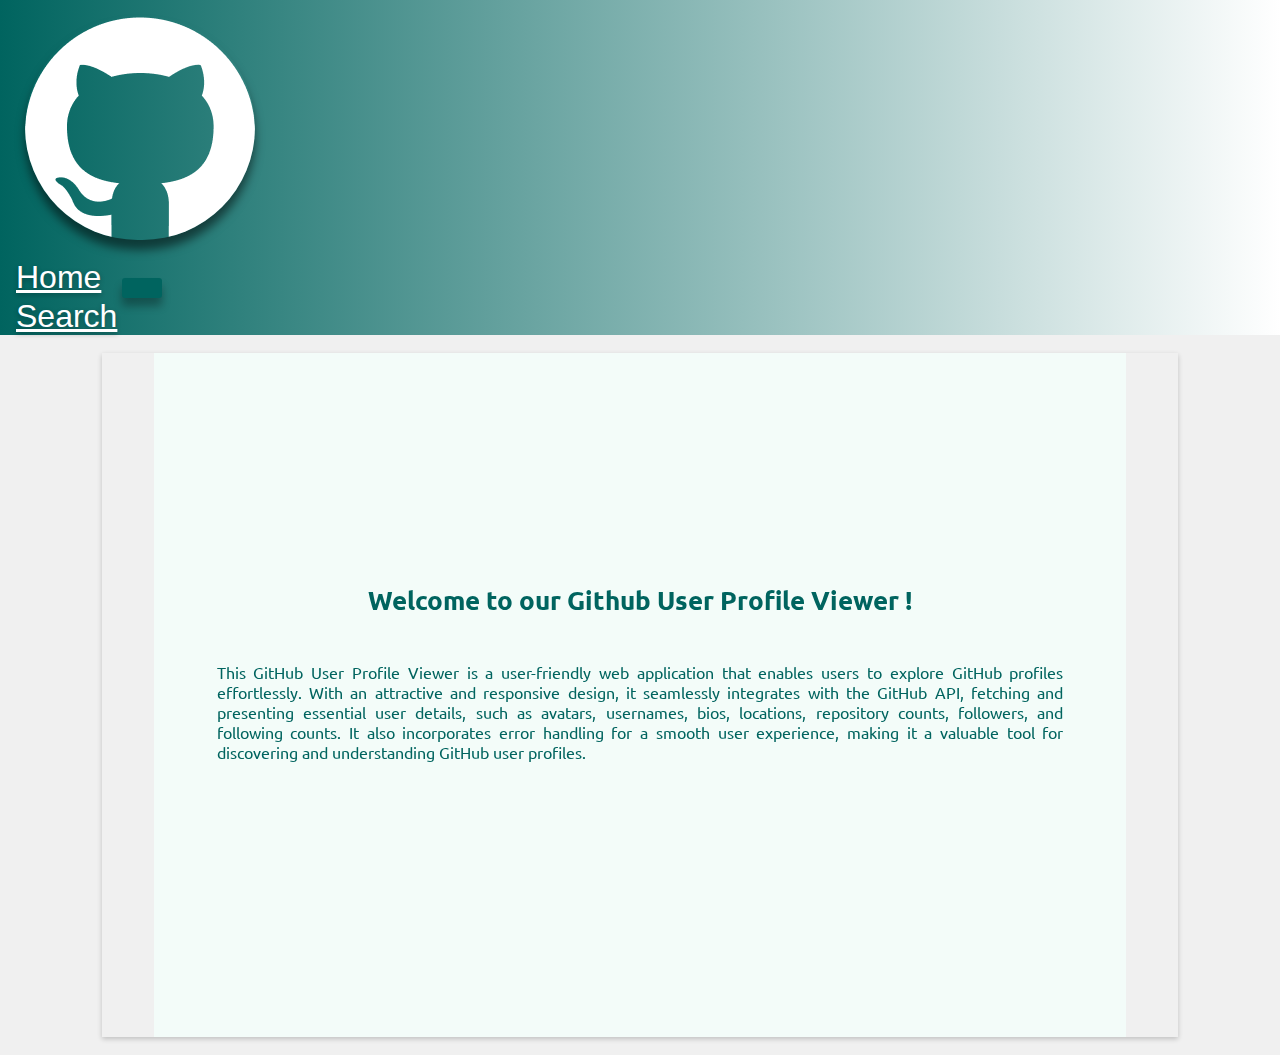
<file: index.html>
<!DOCTYPE html>
<html lang="en">
<head>
    <meta charset="UTF-8">
    <meta name="viewport" content="width=device-width, initial-scale=1.0">
    <title>GitHub User Profile Viewer</title>
    <link href="https://cdn.jsdelivr.net/npm/bootstrap@5.3.2/dist/css/bootstrap.min.css" rel="stylesheet" integrity="sha384-T3c6CoIi6uLrA9TneNEoa7RxnatzjcDSCmG1MXxSR1GAsXEV/Dwwykc2MPK8M2HN" crossorigin="anonymous">
    <script src="https://cdn.jsdelivr.net/npm/bootstrap@5.3.2/dist/js/bootstrap.bundle.min.js" integrity="sha384-C6RzsynM9kWDrMNeT87bh95OGNyZPhcTNXj1NW7RuBCsyN/o0jlpcV8Qyq46cDfL" crossorigin="anonymous"></script>
    <link rel="stylesheet" href="home.html">
    <link rel="stylesheet" href="search.html">
    <link rel="stylesheet" href="style.css">
    <link rel="stylesheet" href="script.js">
    <link rel="preconnect" href="https://fonts.googleapis.com">
    <link rel="preconnect" href="https://fonts.gstatic.com" crossorigin>
    <link href="https://fonts.googleapis.com/css2?family=Ubuntu&display=swap" rel="stylesheet">
    <link href="https://unpkg.com/aos@2.3.1/dist/aos.css" rel="stylesheet">
    <link href="https://fonts.googleapis.com/css2?family=Baloo+Bhai+2&display=swap" rel="stylesheet">
    <link rel="preconnect" href="https://fonts.googleapis.com">
    <link rel="preconnect" href="https://fonts.gstatic.com" crossorigin>
    <link href="https://fonts.googleapis.com/css2?family=Montserrat&display=swap" rel="stylesheet">
</head>
<body>
    <nav class="navbar navbar-expand-lg bg-body-tertiary">
        <img src="github-mark-white.png"
            alt="...">
        <div class="container-fluid">
            <a class="navbar-brand" href="home.html">Home</a>
            <button class="navbar-toggler" type="button" data-bs-toggle="collapse" data-bs-target="#navbarScroll"
                aria-controls="navbarScroll" aria-expanded="false" aria-label="Toggle navigation">
                <span class="navbar-toggler-icon"></span>
            </button>
            <div class="collapse navbar-collapse" id="navbarScroll">
                <ul class="navbar-nav me-auto my-2 my-lg-0 navbar-nav-scroll" style="--bs-scroll-height: 100px;">
                    <li class="nav-item">
                        <a class="nav-link" href="search.html">Search</a>
                    </li>
                </ul>
            </div>
        </div>
    </nav>
    <div class="about-container" >
        <div class="bgimage">
    </div>
        <section id="sec-1" >
            <h2 class="hidden" data-aos="fade-right" data-aos-duration="1000" data-aos-offset="60">Welcome to our Github User Profile Viewer !</h2>
            <p class="hidden" data-aos="fade-left" data-aos-duration="1000" data-aos-offset="60">This GitHub User Profile Viewer is a user-friendly web application that enables users to explore GitHub profiles effortlessly. With an attractive and responsive design, it seamlessly integrates with the GitHub API, fetching and presenting essential user details, such as avatars, usernames, bios, locations, repository counts, followers, and following counts. It also incorporates error handling for a smooth user experience, making it a valuable tool for discovering and understanding GitHub user profiles.</p>
        </section>
    </div>
    <script src="https://unpkg.com/aos@2.3.1/dist/aos.js"></script>
    <script>
        AOS.init({
            duration:1000,
        });
      </script>
</body>
</html>
</file>
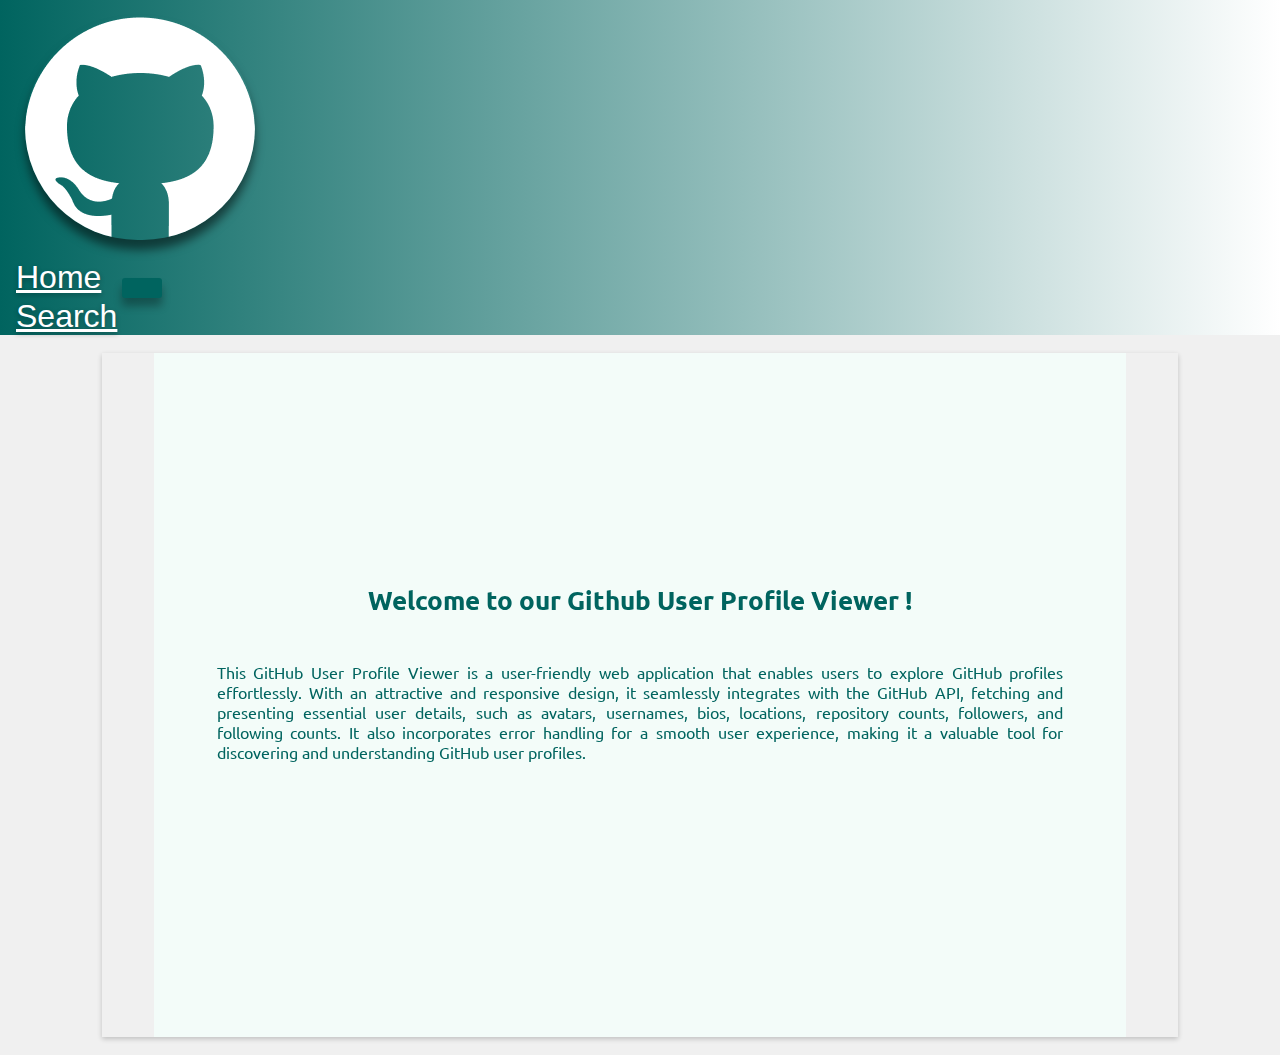
<file: home.html>
<!DOCTYPE html>
<html lang="en">
<head>
    <meta charset="UTF-8">
    <meta name="viewport" content="width=device-width, initial-scale=1.0">
    <title>GitHub User Profile Viewer</title>
    <link href="https://cdn.jsdelivr.net/npm/bootstrap@5.3.2/dist/css/bootstrap.min.css" rel="stylesheet" integrity="sha384-T3c6CoIi6uLrA9TneNEoa7RxnatzjcDSCmG1MXxSR1GAsXEV/Dwwykc2MPK8M2HN" crossorigin="anonymous">
    <script src="https://cdn.jsdelivr.net/npm/bootstrap@5.3.2/dist/js/bootstrap.bundle.min.js" integrity="sha384-C6RzsynM9kWDrMNeT87bh95OGNyZPhcTNXj1NW7RuBCsyN/o0jlpcV8Qyq46cDfL" crossorigin="anonymous"></script>
    <link rel="stylesheet" href="home.html">
    <link rel="stylesheet" href="search.html">
    <link rel="stylesheet" href="style.css">
    <link rel="stylesheet" href="script.js">
    <link rel="preconnect" href="https://fonts.googleapis.com">
    <link rel="preconnect" href="https://fonts.gstatic.com" crossorigin>
    <link href="https://fonts.googleapis.com/css2?family=Ubuntu&display=swap" rel="stylesheet">
    <link href="https://unpkg.com/aos@2.3.1/dist/aos.css" rel="stylesheet">
    <link href="https://fonts.googleapis.com/css2?family=Baloo+Bhai+2&display=swap" rel="stylesheet">
    <link rel="preconnect" href="https://fonts.googleapis.com">
    <link rel="preconnect" href="https://fonts.gstatic.com" crossorigin>
    <link href="https://fonts.googleapis.com/css2?family=Montserrat&display=swap" rel="stylesheet">
</head>
<body>
    <nav class="navbar navbar-expand-lg bg-body-tertiary">
        <img src="github-mark-white.png"
            alt="...">
        <div class="container-fluid">
            <a class="navbar-brand" href="home.html">Home</a>
            <button class="navbar-toggler" type="button" data-bs-toggle="collapse" data-bs-target="#navbarScroll"
                aria-controls="navbarScroll" aria-expanded="false" aria-label="Toggle navigation">
                <span class="navbar-toggler-icon"></span>
            </button>
            <div class="collapse navbar-collapse" id="navbarScroll">
                <ul class="navbar-nav me-auto my-2 my-lg-0 navbar-nav-scroll" style="--bs-scroll-height: 100px;">
                    <li class="nav-item">
                        <a class="nav-link" href="search.html">Search</a>
                    </li>
                </ul>
            </div>
        </div>
    </nav>
    <div class="about-container" >
        <section id="sec-1" >
            <h2 class="hidden" data-aos="fade-right" data-aos-duration="1000" data-aos-offset="60">Welcome to our Github User Profile Viewer !</h2>
            <p class="hidden" data-aos="fade-left" data-aos-duration="1000" data-aos-offset="60">This GitHub User Profile Viewer is a user-friendly web application that enables users to explore GitHub profiles effortlessly. With an attractive and responsive design, it seamlessly integrates with the GitHub API, fetching and presenting essential user details, such as avatars, usernames, bios, locations, repository counts, followers, and following counts. It also incorporates error handling for a smooth user experience, making it a valuable tool for discovering and understanding GitHub user profiles.</p>
        </section>
    </div>
    <script src="https://unpkg.com/aos@2.3.1/dist/aos.js"></script>
    <script>
        AOS.init({
            duration:1000,
        });
      </script>
</body>
</html>
</file>
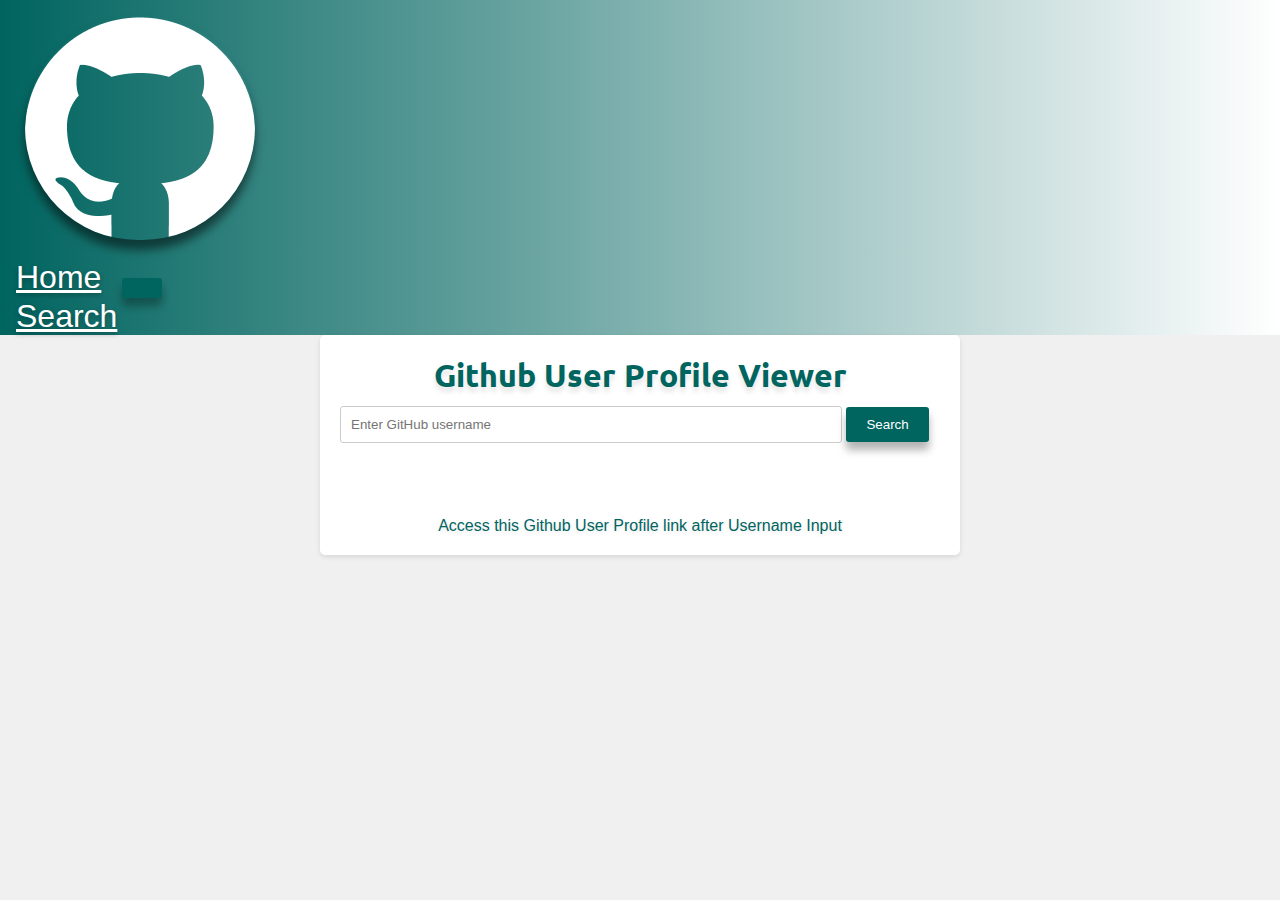
<file: search.html>
<!DOCTYPE html>
<html lang="en">
<head>
    <meta charset="UTF-8">
    <meta name="viewport" content="width=device-width, initial-scale=1.0">
    <title>GitHub User Profile Viewer</title>
    <link href="https://cdn.jsdelivr.net/npm/bootstrap@5.3.2/dist/css/bootstrap.min.css" rel="stylesheet" integrity="sha384-T3c6CoIi6uLrA9TneNEoa7RxnatzjcDSCmG1MXxSR1GAsXEV/Dwwykc2MPK8M2HN" crossorigin="anonymous">
    <script src="https://cdn.jsdelivr.net/npm/bootstrap@5.3.2/dist/js/bootstrap.bundle.min.js" integrity="sha384-C6RzsynM9kWDrMNeT87bh95OGNyZPhcTNXj1NW7RuBCsyN/o0jlpcV8Qyq46cDfL" crossorigin="anonymous"></script>
    <link rel="stylesheet" href="style.css">
    <link rel="stylesheet" href="script.js">
    <link rel="stylesheet" href="home.html">
    <link rel="stylesheet" href="search.html">
    <link rel="preconnect" href="https://fonts.googleapis.com">
    <link rel="preconnect" href="https://fonts.gstatic.com" crossorigin>
    <link href="https://fonts.googleapis.com/css2?family=Ubuntu&display=swap" rel="stylesheet">
</head>
<body>
    <nav class="navbar navbar-expand-lg bg-body-tertiary">
        <img src="github-mark-white.png"
            alt="...">
        <div class="container-fluid">
            <a class="navbar-brand" href="home.html">Home</a>
            <button class="navbar-toggler" type="button" data-bs-toggle="collapse" data-bs-target="#navbarScroll"
                aria-controls="navbarScroll" aria-expanded="false" aria-label="Toggle navigation">
                <span class="navbar-toggler-icon"></span>
            </button>
            <div class="collapse navbar-collapse" id="navbarScroll">
                <ul class="navbar-nav me-auto my-2 my-lg-0 navbar-nav-scroll" style="--bs-scroll-height: 100px;">
                    <li class="nav-item">
                        <a class="nav-link" href="search.html">Search</a>
                    </li>
                </ul>
            </div>
        </div>
    </nav>
    <div class="container">
        <h1>Github User Profile Viewer</h1>
        <input type="text" id="username" placeholder="Enter GitHub username">
        <button id="searchBtn">Search</button>
        <div id="profile">
            <img id="avatar" alt="">
            <h2 id="name"></h2>
            <p id="bio"></p>
            <p id="location"></p>
            <p id="repos"></p>
            <p id="followers"></p>
            <p id="following"></p>
            <a id="githubLink" href="#" target="_blank">Access this Github User Profile link after Username Input</a>
        </div>
</body>
</html>
<script>
    document.getElementById('searchBtn').addEventListener('click', function () {
    const username = document.getElementById('username').value;
    if (username.trim() === '') {
        alert('Please enter a valid GitHub username.');
        return;
    }

    fetch(`https://api.github.com/users/${username}`)
        .then(response => {
            if (!response.ok) {
                throw new Error(`GitHub API Error: ${response.status}`);
            }
            return response.json();
        })
        .then(data => {
            const profile = document.getElementById('profile');
            profile.style.display = 'block';
            document.getElementById('avatar').src = data.avatar_url;
            document.getElementById('name').textContent = data.name || data.login;
            document.getElementById('bio').textContent = data.bio || 'No bio available';
            document.getElementById('location').textContent = `Location: ${data.location || 'Not specified'}`;
            document.getElementById('repos').textContent = `Repositories: ${data.public_repos}`;
            document.getElementById('followers').textContent = `Followers: ${data.followers}`;
            document.getElementById('following').textContent = `Following: ${data.following}`;
            document.getElementById('githubLink').href = data.html_url;
        })
        .catch(error => {
            alert(`Failed to fetch user profile: ${error.message}`);
        });
});
</script>
</file>
<file: style.css>
*{
    margin: 0;
    padding: 0;
}

.navbar {
    width: 100%;
    background-image: linear-gradient(to right, rgb(0, 100, 95), white) !important;
    text-shadow: 0 2px 5px rgba(0, 0, 0, 0.3);
}

.navbar-brand {
    color: rgb(255, 255, 255) !important;
    font-size: 2rem;
    margin: 0 1rem 0 1rem;
    text-shadow: 0 2px 5px rgba(0, 0, 0, 0.3);
}

.navbar-brand:hover{
    color: rgb(255, 125, 203) !important;
}

.nav-link {
    color: rgb(255, 255, 255) !important;
    font-size: 2rem;
    margin: 0 1rem 0 1rem;
}

.nav-link:hover {
    color: rgb(255, 125, 203) !important;
    font-size: 2rem;
    margin: 0 1rem 0 1rem;
}

body {
    font-family: Arial, sans-serif;
    background-color: #f0f0f0;
}

.container {
    max-width: 600px;
    margin: 0 auto;
    background-color: #fff;
    padding: 20px;
    border-radius: 5px;
    box-shadow: 0 2px 5px rgba(0, 0, 0, 0.1);
}

h1 {
    text-align: center;
    color: rgb(0, 100, 95);
    text-decoration-color: rgb(0, 100, 95);
    font-family: ubuntu;
    text-shadow: 0 5px 5px rgba(0, 0, 0, 0.1);
}

#githubLink {
    display: block;
    text-align: center;
    margin-top: 10px;
    text-decoration: none;
    color: rgb(0, 100, 95);
    text-shadow: 0 2px 5px rgba(0, 0, 0, 0.1);

}

#githubLink:hover{
    color: rgb(255, 125, 203);
}

input[type="text"] {
    width: 80%;
    padding: 10px;
    margin: 10px 0;
    border: 1px solid #ccc;
    border-radius: 3px;
}

button {
    padding: 10px 20px;
    background-color: rgb(0, 100, 95);
    color: #fff;
    border: none;
    border-radius: 3px;
    cursor: pointer;
    box-shadow: 0 8px 8px rgba(0, 0, 0, 0.3);
    ;
}

button:hover {
    background-color: rgb(255, 125, 203);
}

img{
    box-shadow:0 10px 10px rgba(0, 0, 0, 0.5);
    border-radius: 400px;
    margin: 15px 0 15px 25px;
}

#avatar {
    max-width: 100px;
    border-radius: 50%;
    margin: 20px 0 30px 0;
}


/* css for about page */
#sec-1{
    display: flex;
    flex-direction: column;
    justify-content: center;
    align-items: center;
    text-align: justify; 
    margin:2vh 4vw;
    padding:2vh;
    height: 72vh;
    background-color: rgb(243, 252, 249);
    color: rgb(0, 100, 95);
}

#sec-1 h2{
    font-size: 1.6rem;
    font-family: ubuntu;
}

#sec-1 p{
    margin: 5vh;
    font-family: ubuntu;
}

.about-container{
    box-shadow: 0 2px 5px rgba(0, 0, 0, 0.2);
    justify-content: center;
    margin: 0 8vw 0 8vw;
}
</file>
